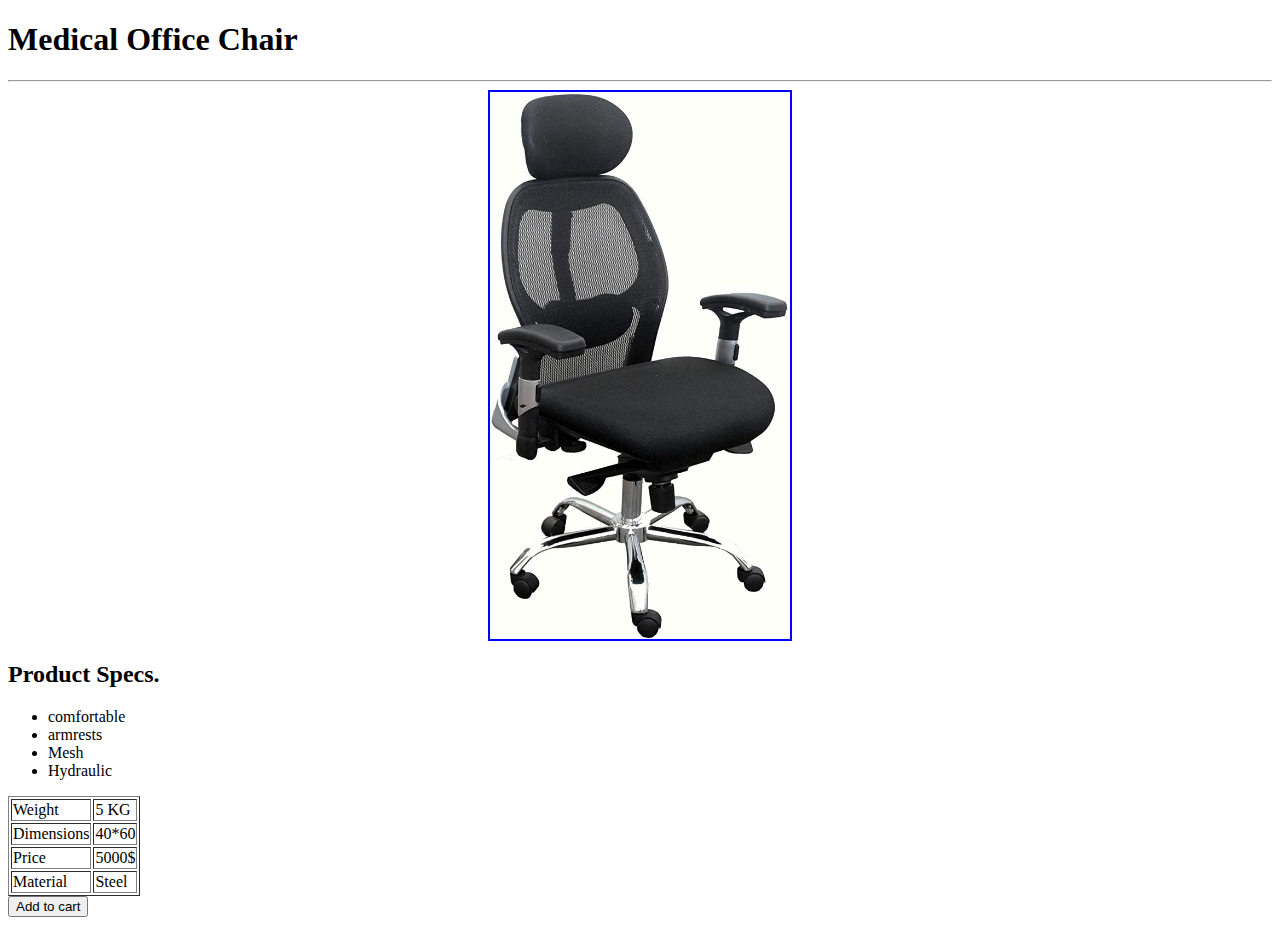
<file: Sprint 2/2.3 Product discribtion/index.html>
<!DOCTYPE html>
<html>
    <head>
        <meta http-equiv="Content-Type" content="text/html;charset=UTF-8">
        
        <title>
            Medical Office Chair
        </title>
        <style>
            img{
                width: 300px;
                height: auto;
                display: block;
                margin: auto;
                border: 2px solid blue;
            }
            
        </style>

    </head>
    <body>
        <h1>Medical Office Chair</h1>
        <hr>
        <img src="Medical-chair.jpg" alt="Medical Office Chair">
        <h2>Product Specs.</h2>
        
        <ul>
            <li>comfortable</li>
            <li>armrests</li>
            <li>Mesh</li>
            <li>Hydraulic</li>
        </ul>
        <table border="1">
            <tbody>
            <tr>
                <td>Weight</td>
                <td>5 KG</td>
            </tr>
            <tr>
                <td>Dimensions</td>
                <td>40*60</td>
            </tr>
            <tr>
                <td>Price</td>
                <td>5000$</td>
            </tr>
            <tr>
                <td>Material</td>
                <td>Steel</td>
            </tr>
        </tbody>
        </table>
        <button>Add to cart</button>
    </body>
</html>
</file>
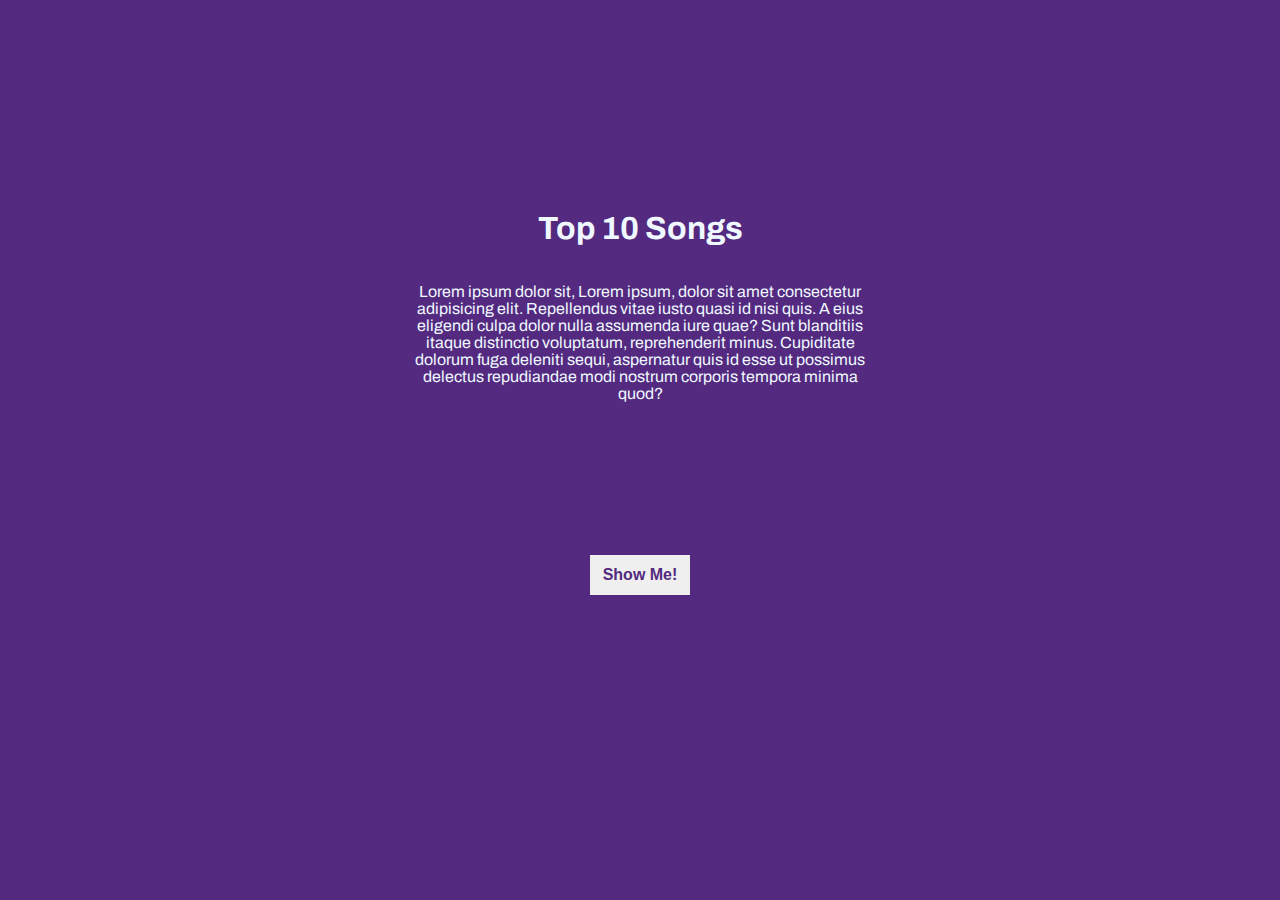
<file: Sprint 3/3.1Top 10 Songs/index.html>
<!DOCTYPE html>
<!--[if lt IE 7]>      <html class="no-js lt-ie9 lt-ie8 lt-ie7"> <![endif]-->
<!--[if IE 7]>         <html class="no-js lt-ie9 lt-ie8"> <![endif]-->
<!--[if IE 8]>         <html class="no-js lt-ie9"> <![endif]-->
<!--[if gt IE 8]>      <html class="no-js"> <!--<![endif]-->
<html>
    <head>
        <meta charset="utf-8">
        <meta http-equiv="X-UA-Compatible" content="IE=edge">
        <title>Top 10 Songs</title>
        <meta name="description" content="Top 10 Songs">
        <meta name="viewport" content="width=device-width, initial-scale=1">
        <link rel="stylesheet" href="style.css">
        <!-- <script src="https://kit.fontawesome.com/5ff2bbe81d.js" crossorigin="anonymous">
            
        </script> -->
        <link rel="stylesheet" href="https://cdnjs.cloudflare.com/ajax/libs/font-awesome/6.4.0/css/all.min.css"
        integrity="sha512-iecdLmaskl7CVkqkXNQ/ZH/XLlvWZOJyj7Yy7tcenmpD1ypASozpmT/E0iPtmFIB46ZmdtAc9eNBvH0H/ZpiBw=="
        crossorigin="anonymous" referrerpolicy="no-referrer" />
    </head>
    <body>
        <!--[if lt IE 7]>
            <p class="browsehappy">You are using an <strong>outdated</strong> browser. Please <a href="#">upgrade your browser</a> to improve your experience.</p>
        <![endif]-->
        
        <div class="main_div">
            <div class="page_title"> <h1>  <i class="fa-solid fa-music" id="music_icon"></i>  Top 10 Songs</h1></div>
            <div class="page_disc"><p> Lorem ipsum dolor sit, Lorem ipsum, dolor sit amet consectetur adipisicing elit. Repellendus vitae iusto quasi id nisi quis. A eius eligendi culpa dolor nulla assumenda iure quae? Sunt blanditiis itaque distinctio voluptatum, reprehenderit minus. Cupiditate dolorum fuga deleniti sequi, aspernatur quis id esse ut possimus delectus repudiandae modi nostrum corporis tempora minima quod?</p></div>
            <button id="show_list">Show Me!</button>
            <div class="playlist" id="song_list">
                <ul>
                    <li><p>#1</p>Time to Pretend</li>
                    <li><p>#2</p>O-o-oh Child</li>                   
                    <li><p>#3</p>Wish You Were Here</li>                    
                    <li><p>#4</p>Heroes</li>                   
                    <li><p>#5</p>I Put a Spell on You</li>                    
                    <li><p>#6</p>Call Me</li>
                    <li><p>#7</p>Paper Planes</li>
                    <li><p>#8</p>Jolene</li>
                    <li><p>#9</p>You Don't Own Me</li>
                    <li><p>#10</p>Fast Car</li>
                    <li><p>#11</p>Run the World (Girls)</li>
                    <li><p>#12</p>Superstition</li>  
                </ul>              
            </div>
            
            
        
        </div>

    </body>
    <script>
        const show_list = document.getElementById("show_list");
        const song_list= document.getElementById("song_list");
        show_list.addEventListener("click", () => {
          song_list.style.visibility = "visible";
          show_list.style.display = "none";
        });
      </script>
</html>
</file>
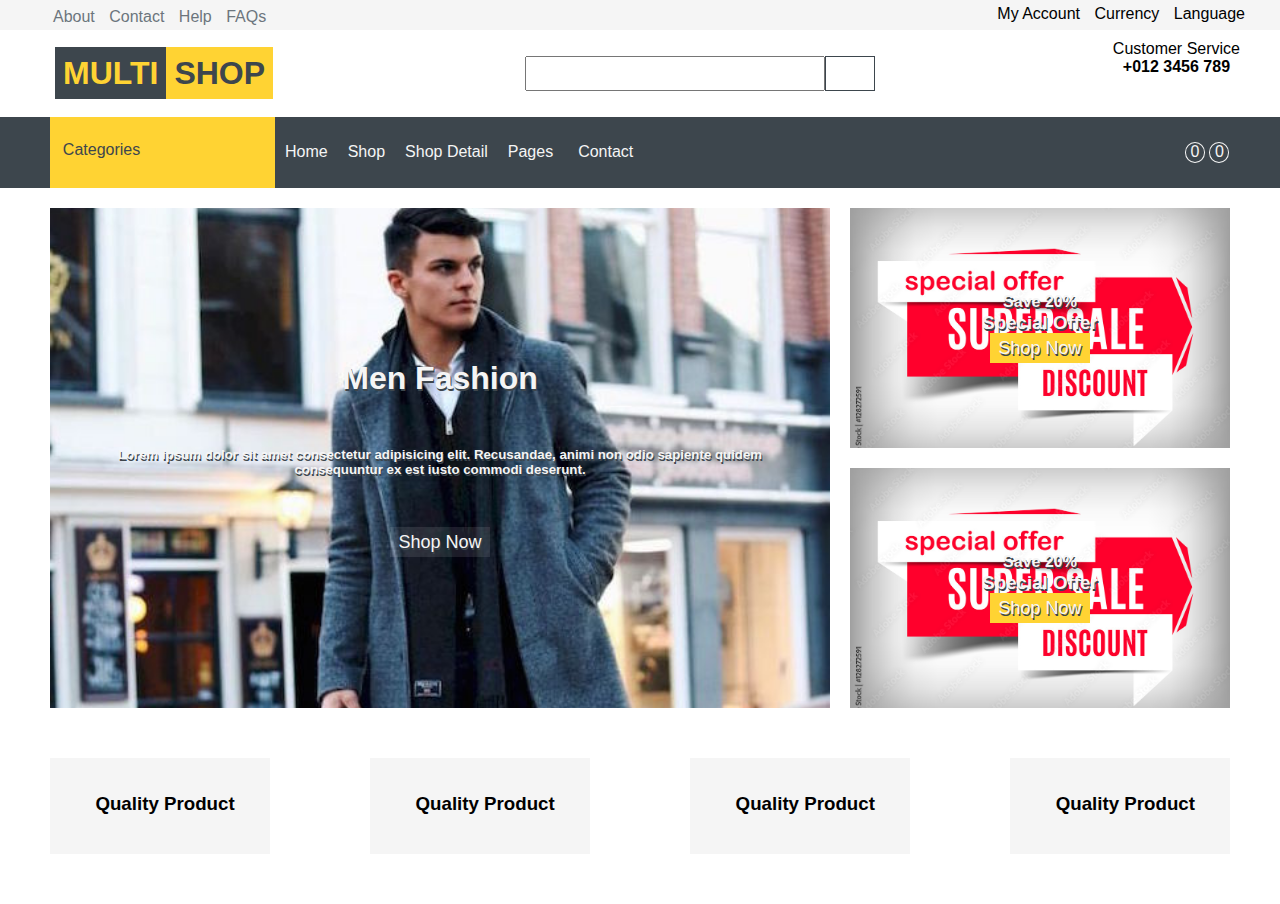
<file: Sprint 3/3.2 Online Shop header & hero/index.html>
<!DOCTYPE html>
<!--[if lt IE 7]>      <html class="no-js lt-ie9 lt-ie8 lt-ie7"> <![endif]-->
<!--[if IE 7]>         <html class="no-js lt-ie9 lt-ie8"> <![endif]-->
<!--[if IE 8]>         <html class="no-js lt-ie9"> <![endif]-->
<!--[if gt IE 8]>      <html class="no-js"> <!--<![endif]-->
<html>
    <head>
        <meta charset="utf-8">
        <meta http-equiv="X-UA-Compatible" content="IE=edge">
        <title>Online Shop header & hero</title>
        <meta name="description" content="">
        <meta name="viewport" content="width=device-width, initial-scale=1">
        
        <link rel="stylesheet" href="style.css">
        <!-- <script src="https://kit.fontawesome.com/5ff2bbe81d.js" crossorigin="anonymous">
            
        </script> -->
        <link rel="stylesheet" href="https://cdnjs.cloudflare.com/ajax/libs/font-awesome/6.4.0/css/all.min.css"
        integrity="sha512-iecdLmaskl7CVkqkXNQ/ZH/XLlvWZOJyj7Yy7tcenmpD1ypASozpmT/E0iPtmFIB46ZmdtAc9eNBvH0H/ZpiBw=="
        crossorigin="anonymous" referrerpolicy="no-referrer" />
    </head>
    <body>
        <!--[if lt IE 7]>
            <p class="browsehappy">You are using an <strong>outdated</strong> browser. Please <a href="#">upgrade your browser</a> to improve your experience.</p>
        <![endif]-->
        <!-- upper nav -->
        <div class="upper_nav">
            <div class="left_links">
                <ul>
                    <li><a href="#">About</a></li>
                    <li><a href="#">Contact</a></li>
                    <li><a href="#">Help</a></li>
                    <li><a href="#">FAQs</a></li>
                </ul>
            </div>
            <!-- dropdown menus -->
            <div class="dropdown_menu">
                <label>My Account <i class="fa-solid fa-angle-down"></i>
                    <ul>
                      <li><a href="">Sign up</a></li>
                      <div>&nbsp;</div>
                      <li><a href="">Sign in</a></li>
                      <div>&nbsp;</div>
                    </ul>
                </label>
                
                
                <label>Currency <i class="fa-solid fa-angle-down"></i>
                    <ul>
                      <li><a href="">USD</a></li>
                      <div>&nbsp;</div>
                      <li><a href="">EGP</a></li>
                      <div>&nbsp;</div>
                      <li><a href="">EU</a></li>
                    </ul>
                </label>
                <label>Language <i class="fa-solid fa-angle-down"></i>
                    <ul>
                      <li><a href="">AR</a></li>
                      <div>&nbsp;</div>
                      <li><a href="">EN</a></li>
                      <div>&nbsp;</div>
                    </ul>
                </label>
                
            </div>
        </div>
        
        <!-- Logo section -->
        <div class="Logo_section">
            <span class="logo">
                <h1 id="multi">MULTI</h1><h1 id="shop">SHOP</h1>
            </span>
            <form method="post" class="search_bar">
                <input type="text" id="search_input"><span class="search_icon"><a href="#"><i class="fa-solid fa-magnifying-glass"  ></i></a></span> 
            </form>
                
            
                
            <div class="customer_service">
                <p id="customer_service">Customer Service</p>
                <p id="phone_number">+012 3456 789</p>
            </div>
        </div>
        <!-- Main nav -->
        <nav class="nav-bar">
            
                
            
            <ul class="nav_items">
    
                <li id="Categories"><i class="fa-solid fa-bars "></i>
                    <a href="">Categories <i id="cat-drop" class="fa-solid fa-angle-down" >
                    </i></a>
                    <ul class="categories_drop">
                        <li><a href="">Shoes</a></li>
                        <li><a href="">Shirts</a></li>
                        <li><a href="">Pants</a></li>
                        <li><a href="">Dresses</a></li>
                        <li><a href="">Watches</a></li>
                        <li><a href="">Glasses</a></li>
                        
                    </ul>
                </li>
                <li>
                    <a href="">Home</a>
                </li>
                <li>
                    <a href="">Shop</a>
                </li>
                <li>
                    <a href="">Shop Detail</a>
                </li>
                <li style="padding-right: 15px;" id="pages">
                    <a href="">Pages <i class="fa-solid fa-angle-down" style="color:aliceblue; position: absolute; padding-left: 5px;"></i></a>
                    <ul class="pages_drop">
                        <li><a href="">Men</a></li>
                        <li><a href="">Women</a></li>
                        <li><a href="">Kids</a></li>
                    </ul>
                </li>
                <li>
                    <a href="">Contact</a>
                </li>
                
                
            </ul>
            <span class="right-nav">
                <i class="fa-solid fa-heart" ></i>
                <label id="nav-count" for="favourite">0</label>
                <i class="fa-solid fa-cart-shopping" ></i>
                <label id="nav-count" for="cart">0</label>
                
            </span>

        </nav>
        <!-- Carousal -->

        <div class="hero_section">
            <div class="sections">
                <h1>Men Fashion</h1>
                <h5 >Lorem ipsum dolor sit amet consectetur adipisicing elit. Recusandae, animi non odio sapiente quidem consequuntur ex est iusto commodi deserunt.</h5>
                <button class="shop_now_main">Shop Now</button>
            </div>
            <div class="offers1">
                <h4 class="save_20">Save 20%</h4>
                <h3 class="save_20">Special Offer</h3>
                <button class="shop_now">Shop Now</button> </div>
            
            <div class="offers2">
                <h4 class="save_20">Save 20%</h4>
                <h3 class="save_20">Special Offer</h3>
                <button class="shop_now">Shop Now</button>
             </div>
        </div>
        <div class="disc_section">
            <div class="disc_box"> <h3><i class="fa-solid fa-check fa-3x"> </i>&nbsp; Quality Product</h3></div>
            <div class="disc_box"> <h3><i class="fa-solid fa-truck-fast fa-3x"></i> &nbsp; Quality Product</h3></div>
            <div class="disc_box"> <h3><i class="fa-solid fa-arrow-right-arrow-left fa-3x"></i> &nbsp; Quality Product</h3></div>
            <div class="disc_box"> <h3><i class="fa-solid fa-phone-volume fa-3x"></i> &nbsp; Quality Product</h3></div>
        </div>

    
        <script src="" async defer>
            
        </script>
    </body>
</html>
</file>
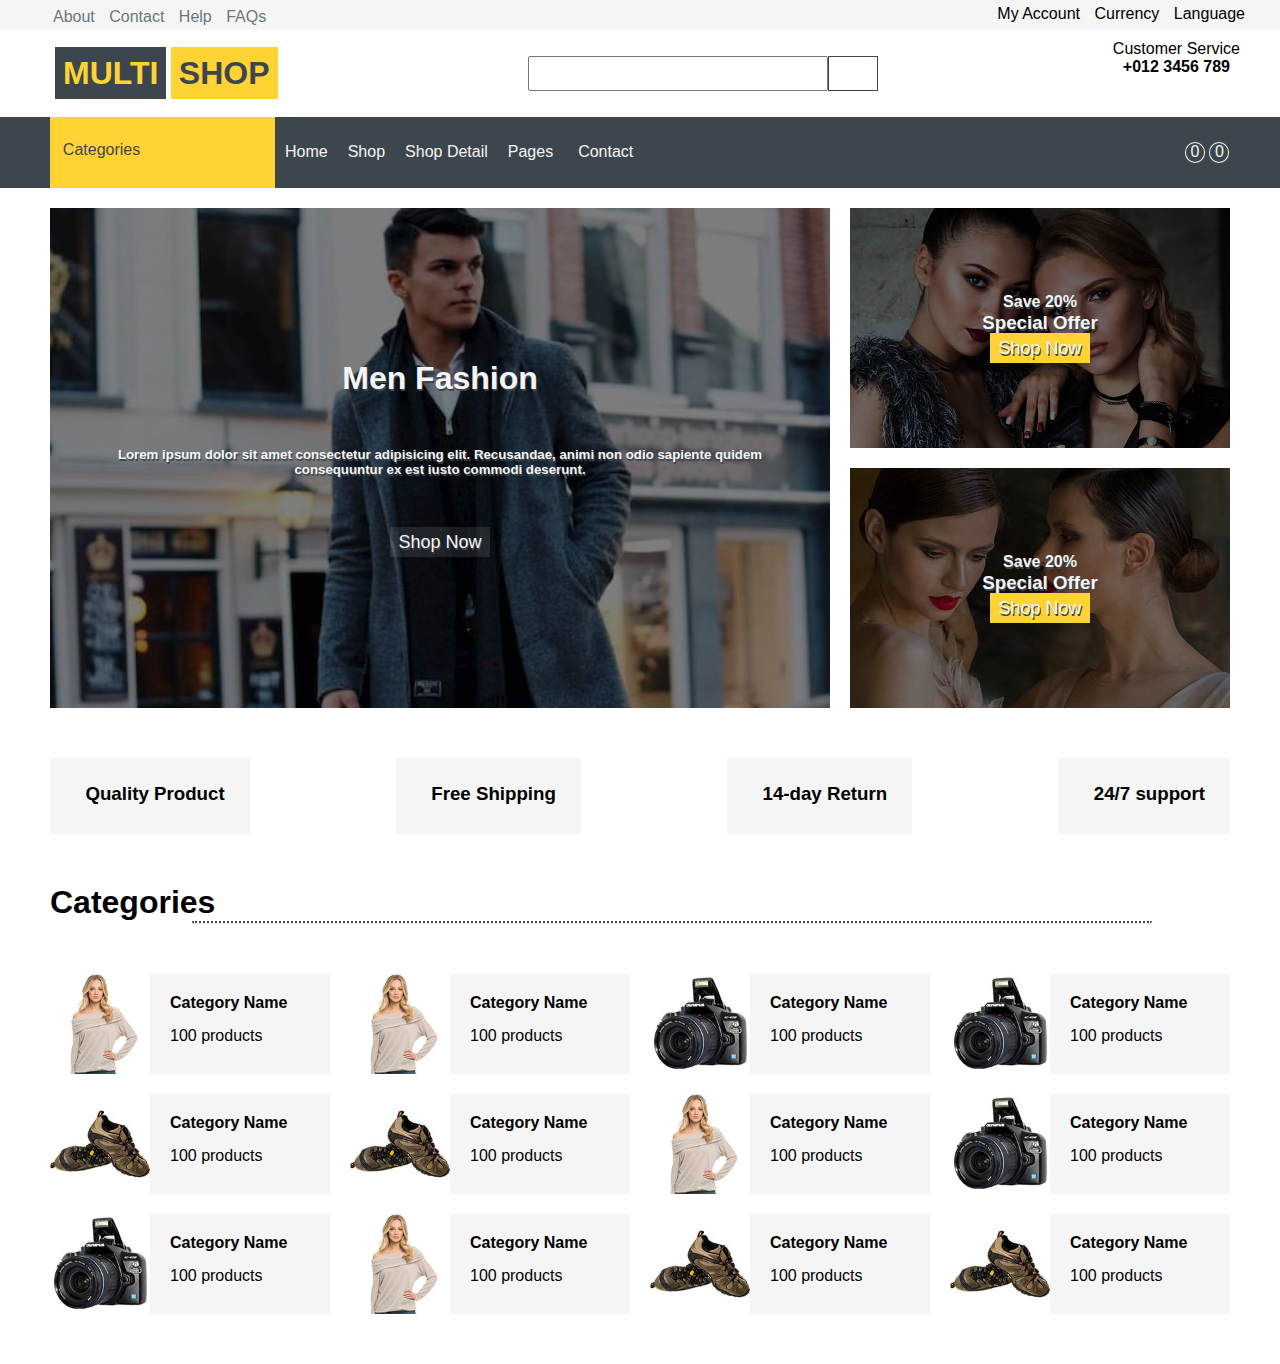
<file: Sprint 3/3.3 Online-shop homepage/index.html>
<!DOCTYPE html>
<!--[if lt IE 7]>      <html class="no-js lt-ie9 lt-ie8 lt-ie7"> <![endif]-->
<!--[if IE 7]>         <html class="no-js lt-ie9 lt-ie8"> <![endif]-->
<!--[if IE 8]>         <html class="no-js lt-ie9"> <![endif]-->
<!--[if gt IE 8]>      <html class="no-js"> <!--<![endif]-->
<html>

<head>
    <!-- <link href="https://cdn.jsdelivr.net/npm/bootstrap@5.0.2/dist/css/bootstrap.min.css" rel="stylesheet" integrity="sha384-EVSTQN3/azprG1Anm3QDgpJLIm9Nao0Yz1ztcQTwFspd3yD65VohhpuuCOmLASjC" crossorigin="anonymous"> -->
    <!-- <script src="https://cdn.jsdelivr.net/npm/bootstrap@5.0.2/dist/js/bootstrap.bundle.min.js" integrity="sha384-MrcW6ZMFYlzcLA8Nl+NtUVF0sA7MsXsP1UyJoMp4YLEuNSfAP+JcXn/tWtIaxVXM" crossorigin="anonymous"></script> -->
    <meta charset="utf-8">
    <meta http-equiv="X-UA-Compatible" content="IE=edge">
    <title>Online Shop Homepage</title>
    <meta name="description" content="">
    <meta name="viewport" content="width=device-width, initial-scale=1">

    <link rel="stylesheet" href="style.css">

    <link rel="stylesheet" href="https://cdnjs.cloudflare.com/ajax/libs/font-awesome/6.4.0/css/all.min.css"
        integrity="sha512-iecdLmaskl7CVkqkXNQ/ZH/XLlvWZOJyj7Yy7tcenmpD1ypASozpmT/E0iPtmFIB46ZmdtAc9eNBvH0H/ZpiBw=="
        crossorigin="anonymous" referrerpolicy="no-referrer" />
</head>

<body>
    <!--[if lt IE 7]>
            <p class="browsehappy">You are using an <strong>outdated</strong> browser. Please <a href="#">upgrade your browser</a> to improve your experience.</p>
        <![endif]-->
    <!-- upper nav -->
    <div class="upper_nav">
        <div class="left_links">
            <ul>
                <li><a href="#">About</a></li>
                <li><a href="#">Contact</a></li>
                <li><a href="#">Help</a></li>
                <li><a href="#">FAQs</a></li>
            </ul>
        </div>
        <!-- dropdown menus -->
        <div class="dropdown_menu">
            <label>My Account <i class="fa-solid fa-angle-down"></i>
                <ul>
                    <li><a href="">Sign up</a></li>
                    <div>&nbsp;</div>
                    <li><a href="">Sign in</a></li>
                    <div>&nbsp;</div>
                </ul>
            </label>


            <label>Currency <i class="fa-solid fa-angle-down"></i>
                <ul>
                    <li><a href="">USD</a></li>
                    <div>&nbsp;</div>
                    <li><a href="">EGP</a></li>
                    <div>&nbsp;</div>
                    <li><a href="">EU</a></li>
                </ul>
            </label>
            <label>Language <i class="fa-solid fa-angle-down"></i>
                <ul>
                    <li><a href="">AR</a></li>
                    <div>&nbsp;</div>
                    <li><a href="">EN</a></li>
                    <div>&nbsp;</div>
                </ul>
            </label>
            <span class="upper_count">
                <i class="fa-solid fa-heart"></i>
                <label id="upper_nav-count" for="favourite">0</label>
                <i class="fa-solid fa-cart-shopping"></i>
                <label id="upper_nav-count" for="cart">0</label>
    
            </span>

        </div>
    </div>

    <!-- Logo section -->
    <div class="Logo_section">
        <span class="logo">
            <h1 id="multi">MULTI</h1>
            <h1 id="shop">SHOP</h1>
        </span>
        <form method="post" class="search_bar">
            <input type="text" id="search_input"><span class="search_icon"><a href="#"><i
                        class="fa-solid fa-magnifying-glass"></i></a></span>
        </form>



        <div class="customer_service">
            <p id="customer_service">Customer Service</p>
            <p id="phone_number">+012 3456 789</p>
        </div>
    </div>

    <!-- Main nav -->
    <nav class="nav-bar">

        <span class="logo" id="logo2">
            <h1 id="multi2">MULTI</h1>
            <h1 id="shop2">SHOP</h1>
        </span>

        <ul class="nav_items">

            <li id="Categories"><i class="fa-solid fa-bars "></i>
                <a href="">Categories <i id="cat-drop" class="fa-solid fa-angle-down">
                    </i></a>
                <ul class="categories_drop">
                    <li><a href="">Shoes</a></li>
                    <li><a href="">Shirts</a></li>
                    <li><a href="">Pants</a></li>
                    <li><a href="">Dresses</a></li>
                    <li><a href="">Watches</a></li>
                    <li><a href="">Glasses</a></li>

                </ul>
            </li>
            <li>
                <a href="">Home</a>
            </li>
            <li>
                <a href="">Shop</a>
            </li>
            <li>
                <a href="">Shop Detail</a>
            </li>
            <li style="padding-right: 15px;" id="pages">
                <a href="">Pages <i class="fa-solid fa-angle-down"
                        style="color:aliceblue; position: absolute; padding-left: 5px;"></i></a>
                <ul class="pages_drop">
                    <li><a href="">Men</a></li>
                    <li><a href="">Women</a></li>
                    <li><a href="">Kids</a></li>
                </ul>
            </li>
            <li>
                <a href="">Contact</a>
            </li>


        </ul>
        <span class="right-nav">
            <i class="fa-solid fa-heart"></i>
            <label id="nav-count" for="favourite">0</label>
            <i class="fa-solid fa-cart-shopping"></i>
            <label id="nav-count" for="cart">0</label>

        </span>
        <i id="menu_icon" class="fa-solid fa-bars fa-3x"></i>

    </nav>
    <!-- Carousal -->

    <div class="hero_section">
        <div class="sections">
            <h1>Men Fashion</h1>
            <h5>Lorem ipsum dolor sit amet consectetur adipisicing elit. Recusandae, animi non odio sapiente quidem
                consequuntur ex est iusto commodi deserunt.</h5>
            <button class="shop_now_main">Shop Now</button>
        </div>
        


<div class="offer_container">
    
        <div class="offers1">
            
            <h4 class="save_20">Save 20%</h4>
            <h3 class="save_20">Special Offer</h3>
            <button class="shop_now">Shop Now</button>
        
    </div>
    </div>
        <div class="offer_container">
            
        <div class="offers2">
            
            <h4 class="save_20">Save 20%</h4>
            <h3 class="save_20">Special Offer</h3>
            <button class="shop_now">Shop Now</button>
        
    </div>
    </div>
    </div>
    <div class="disc_section">
        <div class="disc_box">
            <h3><i class="fa-solid fa-check fa-3x"> </i>&nbsp; Quality Product</h3>
        </div>
        <div class="disc_box">
            <h3><i class="fa-solid fa-truck-fast fa-3x"></i> &nbsp; Free Shipping</h3>
        </div>
        <div class="disc_box">
            <h3><i class="fa-solid fa-arrow-right-arrow-left fa-3x"></i> &nbsp; 14-day Return</h3>
        </div>
        <div class="disc_box">
            <h3><i class="fa-solid fa-phone-volume fa-3x"></i> &nbsp; 24/7 support</h3>
        </div>
    </div>
    <div class="categories_title">
        <h1 style="margin-left: 50px;">Categories</h1>
        <hr>
    </div>
    
    <div class="parent">
        <div class="cat1"><img src="cat-1.jpg" id="cat_image" alt="">
            <div class="cat_disc"> Category Name <p id="products_count">100 products</p>
            </div>
        </div>
        <div class="cat2"><img src="cat-1.jpg" id="cat_image" alt="">
            <div class="cat_disc"> Category Name <p id="products_count">100 products</p>
            </div>
        </div>
        <div class="cat3"><img src="cat-2.jpg" id="cat_image" alt="">
            <div class="cat_disc"> Category Name <p id="products_count">100 products</p>
            </div>
        </div>
        <div class="cat4"><img src="cat-2.jpg" id="cat_image" alt="">
            <div class="cat_disc"> Category Name <p id="products_count">100 products</p>
            </div>
        </div>
        <div class="cat5"><img src="cat-3.jpg" id="cat_image" alt="">
            <div class="cat_disc"> Category Name <p id="products_count">100 products</p>
            </div>
        </div>
        <div class="cat6"><img src="cat-3.jpg" id="cat_image" alt="">
            <div class="cat_disc"> Category Name <p id="products_count">100 products</p>
            </div>
        </div>
        <div class="cat7"><img src="cat-1.jpg" id="cat_image" alt="">
            <div class="cat_disc"> Category Name <p id="products_count">100 products</p>
            </div>
        </div>
        <div class="cat8"><img src="cat-2.jpg" id="cat_image" alt="">
            <div class="cat_disc"> Category Name <p id="products_count">100 products</p>
            </div>
        </div>
        <div class="cat9"><img src="cat-2.jpg" id="cat_image" alt="">
            <div class="cat_disc"> Category Name <p id="products_count">100 products</p>
            </div>
        </div>
        <div class="cat10"><img src="cat-1.jpg" id="cat_image" alt="">
            <div class="cat_disc"> Category Name <p id="products_count">100 products</p>
            </div>
        </div>
        <div class="cat11"><img src="cat-3.jpg" id="cat_image" alt="">
            <div class="cat_disc"> Category Name <p id="products_count">100 products</p>
            </div>
        </div>
        <div class="cat12"><img src="cat-3.jpg" id="cat_image" alt="">
            <div class="cat_disc"> Category Name <p id="products_count">100 products</p>
            </div>
        </div>
    </div>


</body>

</html>
</file>
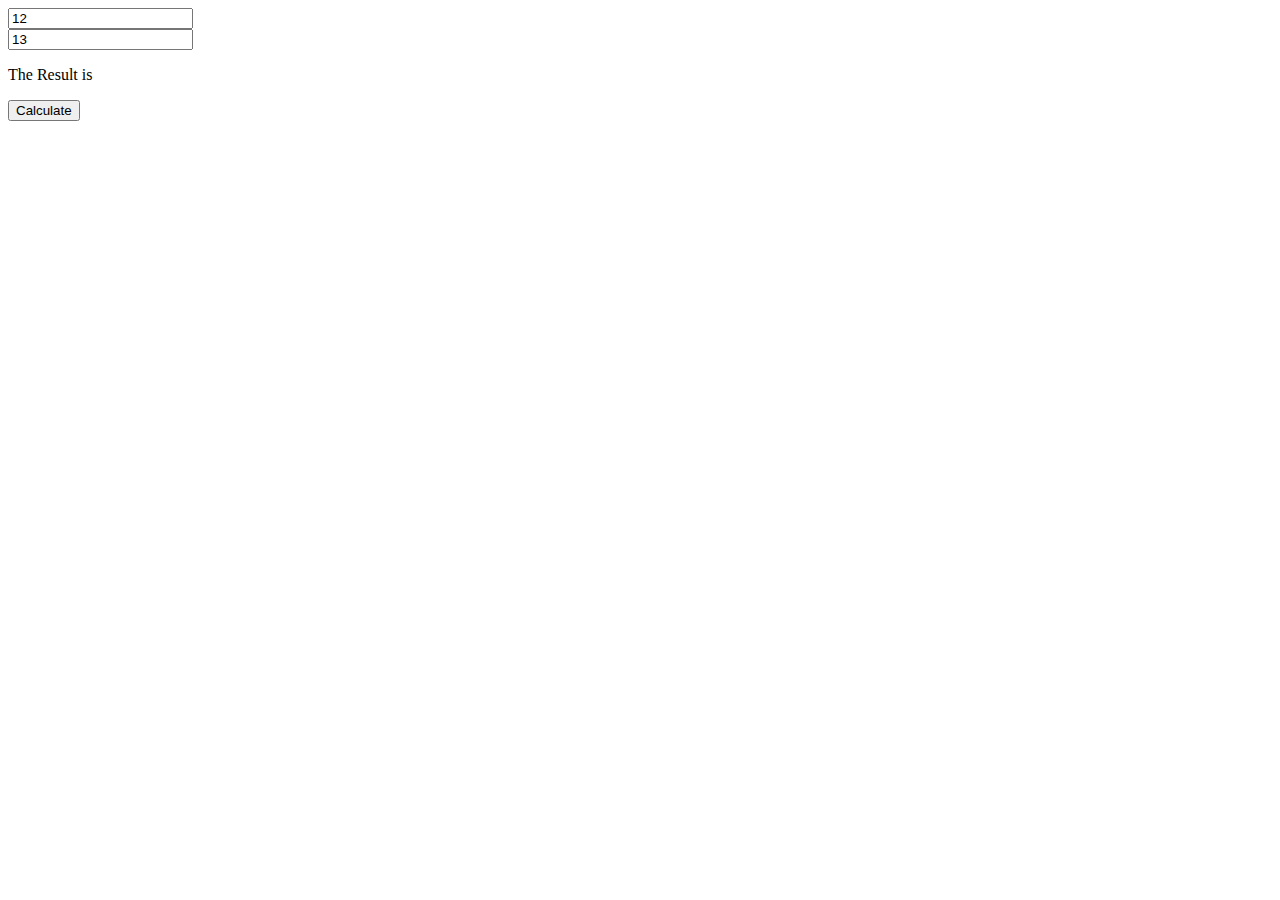
<file: Sprint 4/4.1 Two sum/index.html>
<!DOCTYPE html>
<html lang="en">
<head>
    <meta charset="UTF-8">
    <meta http-equiv="X-UA-Compatible" content="IE=edge">
    <meta name="viewport" content="width=device-width, initial-scale=1.0">
    <title>Document</title>
</head>
<body>
    <input  value="12" id="num1"><br>
    <input  value="13" id="num2"><br>
    <p>The Result is</p>
    <button onclick="alert((document.getElementById('num1').value * '1')+(document.getElementById('num2').value * '1'))">Calculate </button>
</body>
</html>
</file>
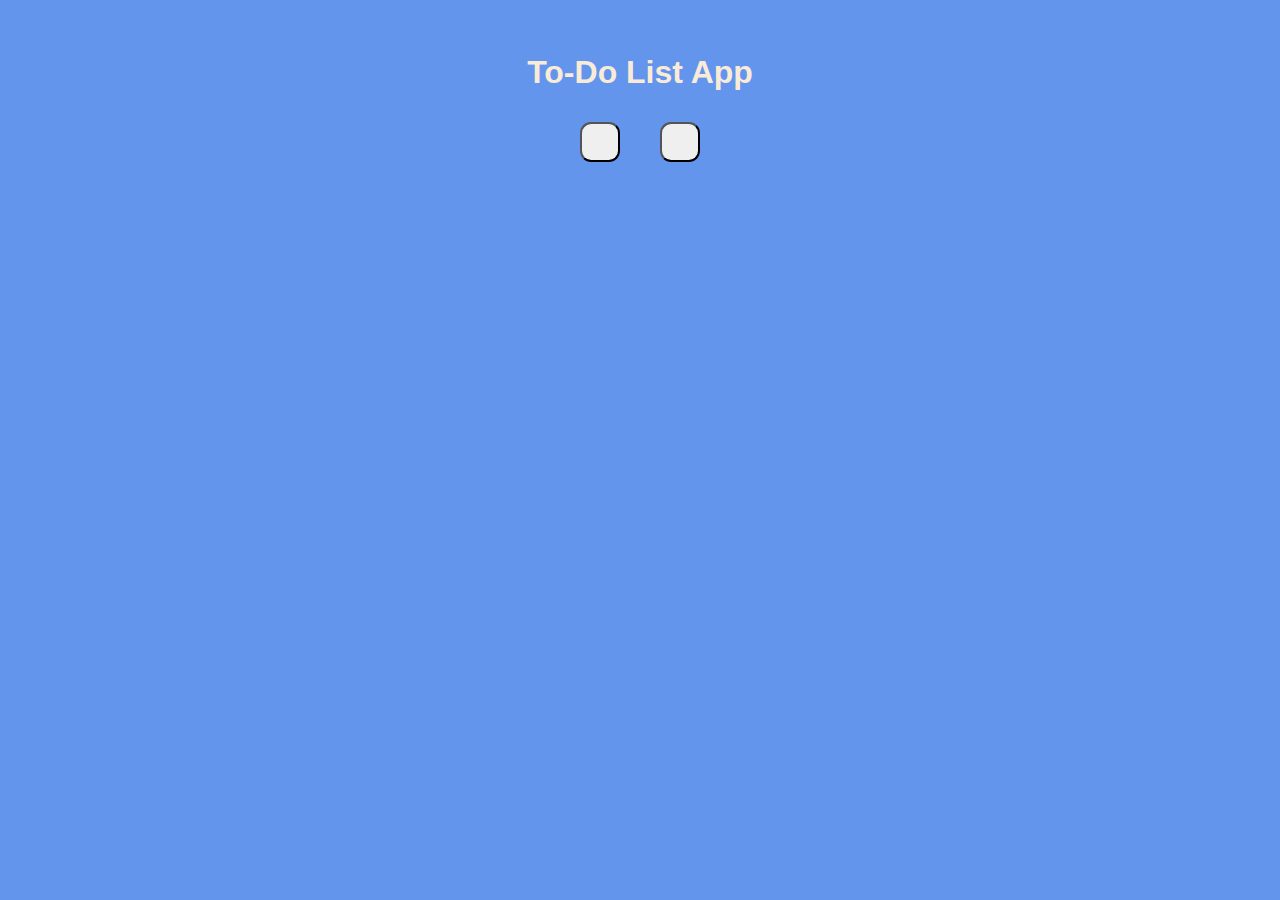
<file: Sprint 4/4.2 To-Do App/index.html>
<!DOCTYPE html>
<html lang="en">

<head>
    <meta charset="UTF-8">
    <meta http-equiv="X-UA-Compatible" content="IE=edge">
    <meta name="viewport" content="width=device-width, initial-scale=1.0">
    <link rel="stylesheet" href="https://cdn.jsdelivr.net/npm/bootstrap@4.3.1/dist/css/bootstrap.min.css"
        integrity="sha384-ggOyR0iXCbMQv3Xipma34MD+dH/1fQ784/j6cY/iJTQUOhcWr7x9JvoRxT2MZw1T" crossorigin="anonymous">
    <link rel="stylesheet" href="https://cdnjs.cloudflare.com/ajax/libs/font-awesome/6.4.0/css/all.min.css"
        integrity="sha512-iecdLmaskl7CVkqkXNQ/ZH/XLlvWZOJyj7Yy7tcenmpD1ypASozpmT/E0iPtmFIB46ZmdtAc9eNBvH0H/ZpiBw=="
        crossorigin="anonymous" referrerpolicy="no-referrer" />
        <link rel="stylesheet" href="./css/normalize.css">
    <link rel="stylesheet" href="./css/style.css">
    <title>To-Do List App</title>
</head>

<body>
    <main>
        <div class="todo">
    <!-- Start header -->
    <header class="header">
        <h1>To-Do List App</h1>
    </header>
    <!-- end header -->
    <!-- start adding task section -->
    <div class="add_task">
            
            <button type="button" class="fa-solid fa-plus " id="add_task_btn" aria aria-label="create"></button>
            <button type="button" class="fa-solid fa-sort " id="sort_btn" aria aria-label="sort"></button>
        
    </div>
    <!-- end adding task section -->
    <!-- start tasks section -->

<div id="todo_list">
    <!-- <div class="task_items" id="todo_list">
        <input type="checkbox">
        <input type="text" value="Content goes here" disabled>
        <select id="priority" aria-placeholder="Priority" disabled>
            <option value="low" id="low">low</option>
            <option value="medium" id="medium">medium</option>
            <option value="high" id="high">high</option>
        </select>
        <div class="actions">
            <button class="fa-solid fa-pen " id="edit"></button>
            <button class="fa-regular fa-trash-can " id="remove"></button>

        </div>


    </div> -->

</div>

    <!-- end tasks section -->
</div>


</main>
        <script src="./js/script.js"></script>
    <!-- <script src="https://code.jquery.com/jquery-3.3.1.slim.min.js"
        integrity="sha384-q8i/X+965DzO0rT7abK41JStQIAqVgRVzpbzo5smXKp4YfRvH+8abtTE1Pi6jizo"
        crossorigin="anonymous"></script>
    <script src="https://cdn.jsdelivr.net/npm/popper.js@1.14.7/dist/umd/popper.min.js"
        integrity="sha384-UO2eT0CpHqdSJQ6hJty5KVphtPhzWj9WO1clHTMGa3JDZwrnQq4sF86dIHNDz0W1"
        crossorigin="anonymous"></script>
    <script src="https://cdn.jsdelivr.net/npm/bootstrap@4.3.1/dist/js/bootstrap.min.js"
        integrity="sha384-JjSmVgyd0p3pXB1rRibZUAYoIIy6OrQ6VrjIEaFf/nJGzIxFDsf4x0xIM+B07jRM"
        crossorigin="anonymous"></script> -->
</body>

</html>
</file>
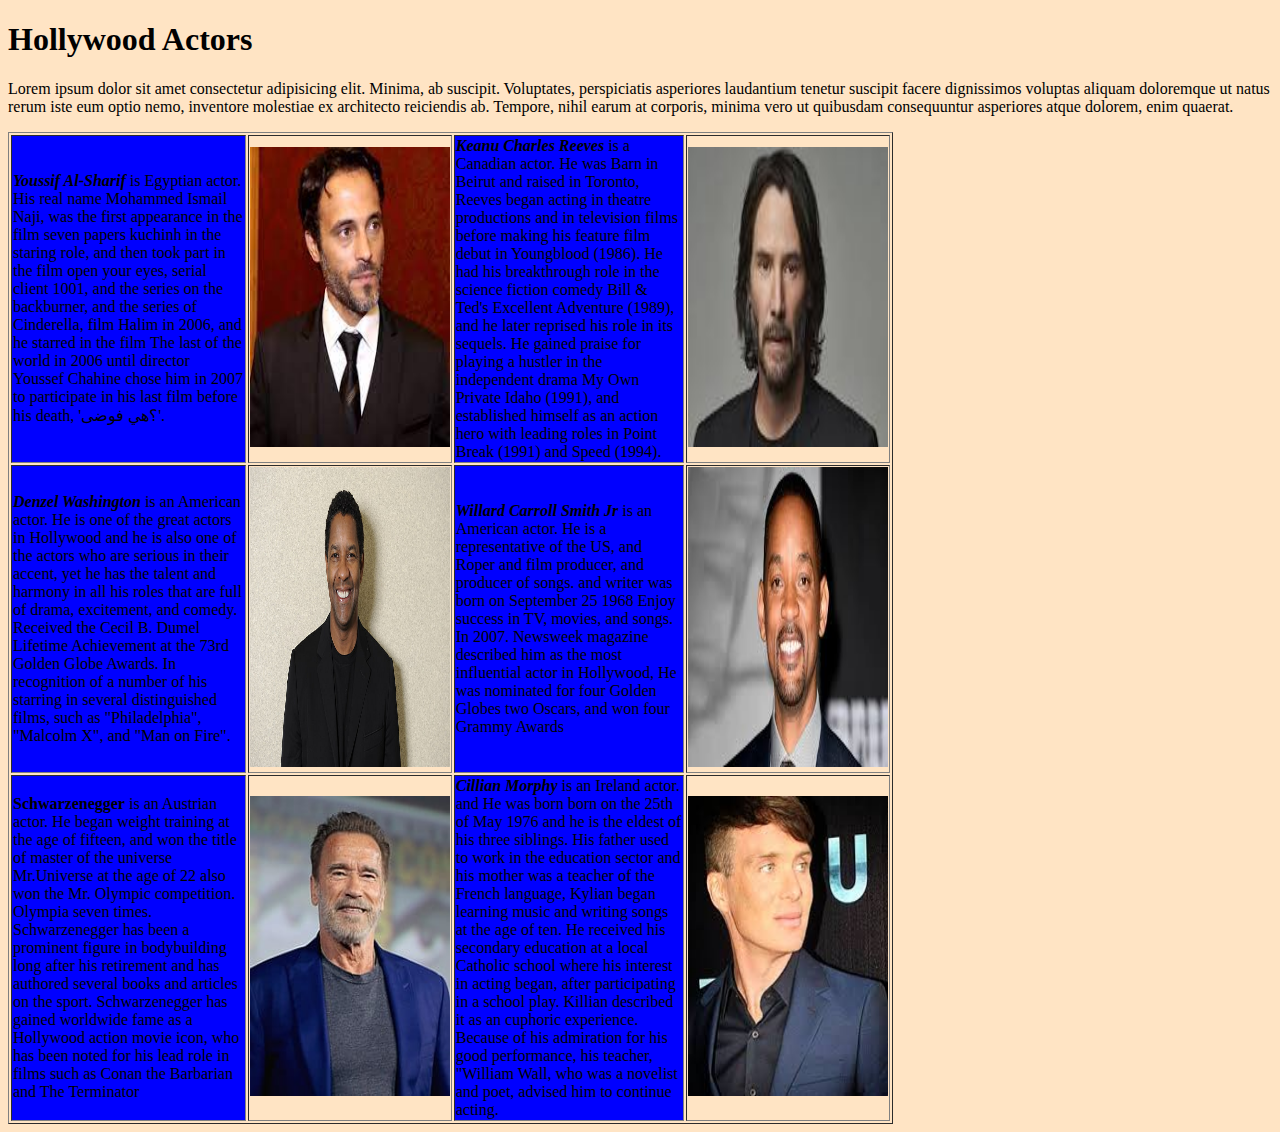
<file: Sprint 2/2.1 Html Assignment 1/Table assignment.html>
<!DOCTYPE html>
<html>
    <head>
    
        <link rel = "icon" href = 
        "sprints-logo.png" 
        type = "image/x-icon">
        <meta name="description" content="Omar Ali favourite hollywood actors">
        <meta name="viewport" content="width=device-width, initial-scale=1.0">
        <title>
            
            Hollywood Actors
        </title>
    </head>
    <body bgcolor="#ffe4c4">
        <h1>Hollywood Actors</h1>
        <p>Lorem ipsum dolor sit amet consectetur adipisicing elit. Minima, ab suscipit. Voluptates, perspiciatis asperiores laudantium tenetur suscipit facere dignissimos voluptas aliquam doloremque ut natus rerum iste eum optio nemo, inventore molestiae ex architecto reiciendis ab. Tempore, nihil earum at corporis, minima vero ut quibusdam consequuntur asperiores atque dolorem, enim quaerat.</p>
        <table border="1" style="width:70%">
            <tbody>
                <tr>
                    <td bgcolor="#0000ff" ><em> <b>Youssif Al-Sharif</b></em> is Egyptian actor. His real name Mohammed Ismail Naji, was the first
                        appearance in the film seven papers kuchinh in the staring role, and then took part in the film open
                        your eyes, serial client 1001, and the series on the backburner, and the series of Cinderella, film
                        Halim in 2006, and he starred in the film The last of the world in 2006 until director Youssef
                        Chahine chose him in 2007 to participate in his last film before his death, '؟هي فوضى'.</td>
                    <td> <img width="200px" height="300px" src="Youssif.jpg" alt="Youssef El sherif" ></td>    
                    <td bgcolor="#0000ff"><em> <b> Keanu Charles Reeves</b></em> is a Canadian actor. He was Barn in Beirut and raised in Toronto,
                        Reeves began acting in theatre productions and in television films before making his feature film debut in
                        Youngblood (1986). He had his breakthrough role in the science fiction comedy Bill & Ted's Excellent
                        Adventure (1989), and he later reprised his role in its sequels. He gained praise for playing a
                        hustler in the independent drama My Own Private Idaho (1991), and established himself as an action
                        hero with leading roles in Point Break (1991) and Speed (1994).</td>
                    <td> <img width="200px" height="300px" src="Keanu.jpg" alt="keanu reeves" ></td>
                </tr>
                <tr>
                    <td bgcolor="#0000ff"><em> <b>Denzel Washington</b></em> is an American actor. He is one of the great actors in Hollywood and he is
                        also one of the actors who are serious in their accent, yet he has the talent and harmony in all his
                        roles that are full of drama, excitement, and comedy. Received the Cecil B. Dumel Lifetime
                        Achievement at the 73rd Golden Globe Awards. In recognition of a number of his starring in several
                        distinguished films, such as "Philadelphia", "Malcolm X", and "Man on Fire".</td>
                    <td> <img width="200px" height="300px" src="Denzel.jpeg" alt="Denzel washington" ></td>    
                    <td bgcolor="#0000ff"><em><b>Willard Carroll Smith Jr</b></em> is an American actor. He is a representative of the US, and Roper
                        and film producer, and producer of songs. and writer was born on September 25 1968 Enjoy success in TV, movies, and songs. In 2007. Newsweek magazine described him as the most influential actor in Hollywood, He was nominated for four Golden Globes two Oscars, and won four Grammy Awards
                        </td>
                    <td> <img width="200px" height="300px" src="Smith.jpeg" alt="Will Smith" ></td>
                </tr>
                <tr>
                    <td bgcolor="#0000ff"><em></em> <b>Schwarzenegger</b></em> is an Austrian actor. He began weight training at the age of fifteen, and won
                        the title of master of the universe Mr.Universe at the age of 22 also won the Mr. Olympic competition. Olympia seven times. Schwarzenegger
                        has been a prominent figure in bodybuilding long after his retirement and has authored several books
                        and articles on the sport. Schwarzenegger has gained worldwide fame as a Hollywood action movie
                        icon, who has been noted for his lead role in films such as Conan the Barbarian and The Terminator
                        </td>
                    <td> <img width="200px" height="300px" src="Schwarzenegger.jpeg" alt="Schwarzenegger"></td>    
                    <td bgcolor="#0000ff"><em> <b>Cillian Morphy</b></em> is an Ireland actor. and He was born born on the 25th of May 1976 and he is the
                        eldest of his three siblings. His father used to work in the education sector and his mother was a
                        teacher of the French language, Kylian began learning music and writing songs at the age of ten. He
                        received his secondary education at a local Catholic school where his interest in acting began,
                        after participating in a school play. Killian described it as an cuphoric experience. Because of his
                        admiration for his good performance, his teacher, "William Wall, who was a novelist and poet,
                        advised him to continue acting.</td>
                    <td> <img width="200px" height="300px" src="Cillian.jpeg" alt="Cillian Murphy" ></td>
                </tr>
            </tbody>

        </table>
    </body>
    </html>
</file>
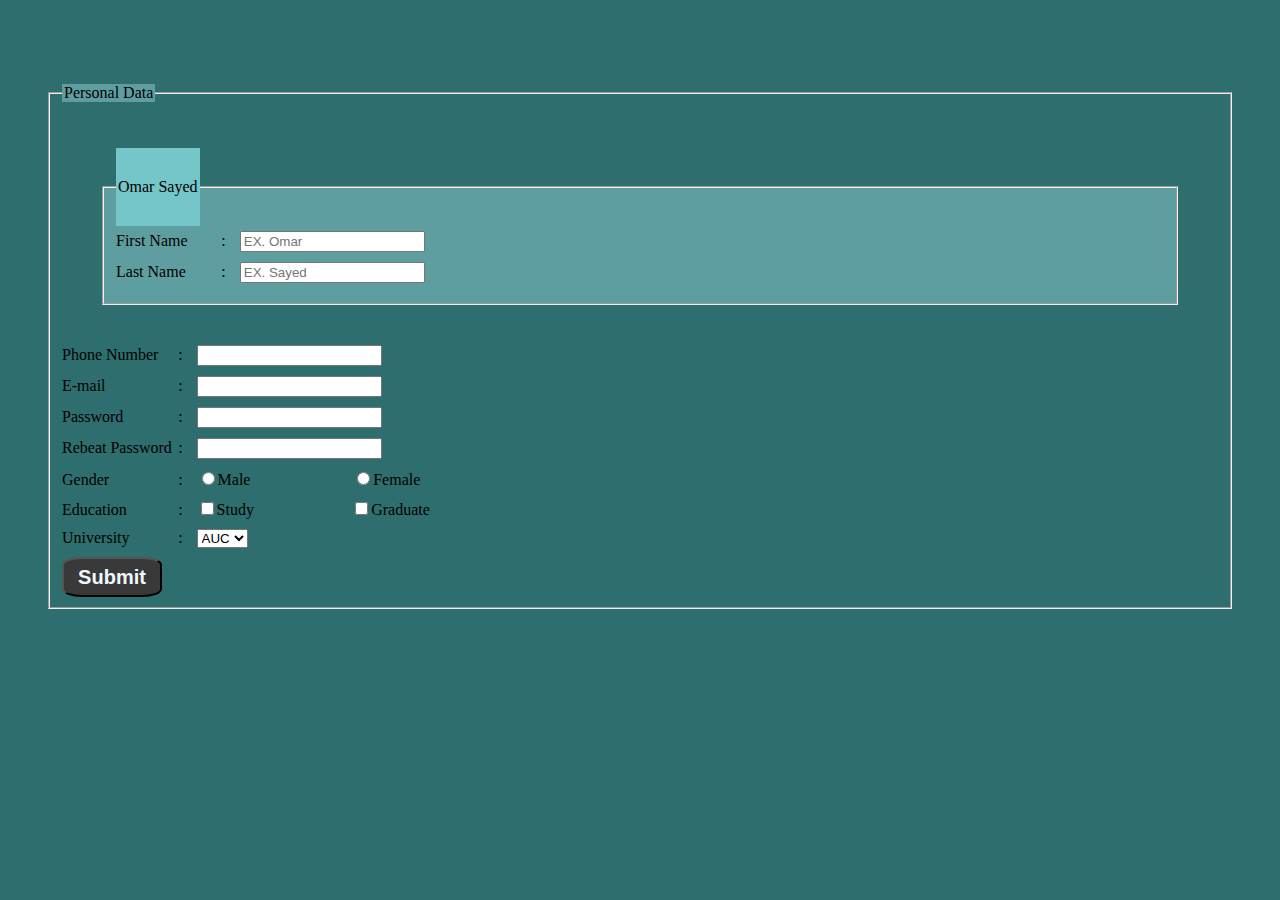
<file: Sprint 2/2.2 Html Form/Form Assignment.html>
<!DOCTYPE html>

<html lang="en">
    <head>
        <meta charset="utf-8">
        <meta name="viewport" content="width=device-width, initial-scale=1">
        <title>Omar`s Info</title>
        <style>
            body{
                background-color: #2E6E6E;
            }
            label,input{
                margin-bottom: 10px;
            }
            fieldset{
                margin: 40px;
            }
            
             label{
                 display: inline-block;
                 width: 10%;
                 position: relative;
                 padding-right: 15px; 
            }

            .aligntext::after {
                content: ":";
                position: absolute;
                right: 10px;
            }
            #personal_data{
                width: auto;
                height: auto;
                background-color:#5F9EA0;

            }
            #student_name{
                /* width: 100px;
                height: 100px; */
                background-color:#75c6c9;
                padding-top: 30px;
                padding-bottom: 30px;
            }
            button{
                background-color: #393939;
                border-radius: 20%;
                height: 40px;
                width: 100px;
                color: aliceblue;
                font-weight: bold;
                font-size: 20px;
            }
            
        </style>
    </head>
    <body>
        <br><br>
        <form action="" method="post">
            <fieldset>
                <legend id="personal_data">Personal Data</legend>
                <fieldset style="background-color: #5F9EA0;">
                
                    <legend id="student_name">Omar Sayed</legend>
                
                    <label class="aligntext" for="first_name">First Name</label>
                    <input placeholder="EX. Omar" type="text"><br>
                    <label class="aligntext" for="last_name">Last Name</label>
                    <input placeholder="EX. Sayed" type="text">
                </fieldset>
                
                    
                <label class="aligntext" for="phone_number">Phone Number</label>
                <input type="tel"><br>
                <label class="aligntext" for="e-mail">E-mail</label>
                <input type="email">
                <br>
                <label class="aligntext" for="Password">Password</label>
                <input type="password"><br>
                <label class="aligntext" for="rebeat-password">Rebeat Password</label>
                <input type="password">
                <br>
                <label class="aligntext" for="Gender">Gender</label>
                <input type="radio"><label for="male">Male</label>
                <input type="radio"><label for="female">Female</label>
                <br>
                <label class="aligntext" for="education_level">Education</label>
                <input type="checkbox"><label for="undergraduate">Study</label>
                <input type="checkbox"><label for="graduate">Graduate</label>
                <br>
                <label class="aligntext" for="university">University</label>
                <select>
                    <option value="Alexandria University">AUC</option>
                    <option value="Cairo university">AU</option>
                    <option value="Mansoura University">CU</option>
                </select>
                <br>
                <button>Submit</button>
                
            </fieldset>
        </form>
    </body>
</html>
</file>
<file: Sprint 3/3.1Top 10 Songs/style.css>
@import url('https://fonts.googleapis.com/css2?family=Archivo:wght@100;200;600&display=swap');
body{
    background-color: #532a7f;
    font-family: Archivo;
    box-sizing: content-box;
}
.main_div{
    margin-top: 15%;
    display: flex;
    flex-direction: column;
    align-items: center;
    color: aliceblue;
}


.page_disc>p{
    text-align: center;
    font-size: 16px;
    width: 450px;
    height: auto;
    
}
button{
    background-color: #EFEFEF;
    color: #532a7f;
    border: none;
    border-radius: 0%;
    width: 100px;
    height: 40px;
    font-size: 16px;
    font-weight: bold;
    margin-top: 10%;
    position:relative;
    top: 10px;
    
    
}
button:hover{
    cursor: pointer;
}

.playlist>ul{
    list-style-type: none;
    display: grid;
    grid-template-columns: repeat(2, 1fr);
    grid-template-rows: repeat(6, 1fr);
    grid-column-gap: 10px;
    grid-row-gap: 10px;
    
}
.playlist>ul>li>p{
 display: inline-block;
 width: 30px;
 height: 20px;
 text-align: center;
 background-color: #BB00FC;
 margin: 8px;
 
}
.playlist{
    border: 2px;
    border-color: #EFEFEF;
    border-style: solid;
}
#song_list{
    visibility: hidden;
}
@media (max-width:600px) {
    p {
      
      font-size: 10px;
     
    }
    
    .playlist>ul {
      grid-template-columns: repeat(1, 1fr);
      grid-template-rows: repeat(12, 1fr);
    }
    .main_div{
        margin: 0;
    }
  }
</file>
<file: Sprint 3/3.2 Online Shop header & hero/style.css>
* {
    margin: 0px;
    padding: 0px;
    box-sizing: border-box;
    font-family: sans-serif;
    line-height: 1.15;
    --yellow: #FFD333;
    --white: #f5f5f5;
    --grey: #3D464D;
    --transparent: rgba(255, 255, 255, 0.1);
    --none: display:none;
}

a {
    text-decoration: none;
    cursor: pointer;
}

/* UPPER Navigation Bar */
.upper_nav {
    background-color: var(--white);
    display: flex;
    justify-content: space-between;
    height: 30px;
    padding-right: 30px;
    padding-left: 40px;

}

.left_links {
    margin: 8px
}

.left_links>ul li {
    margin: 5px;

    display: inline;
}

ul li a {
    color: #6c757d;
    text-decoration: none;
}

.dropdown_menu>label {
    display: inline-block;

    margin: 5px;

}

.dropdown_menu>label ul li {
    list-style: none;
    display: none;

}

.dropdown_menu {
    bottom: 0;
}

.fa-solid,
.fa-angle-down {
    margin-top: 5px;
}

.dropdown_menu>label:hover ul li {
    display: block;
    position: absolute;
    width: 100px;
    background-color: var(--white);

}

/* Logo Section */
.Logo_section {
    display: flex;
    justify-content: space-between;
    background-color: #ffffff;
    margin: 10px 40px;
}

.logo>h1 {
    display: inline;
    padding: 8px;
}

.Logo_section>.customer_service>#phone_number {
    text-align: center;
    font-weight: bold;
}

.Logo_section>.customer_service {
    text-align: center;
}

.logo>#multi {
    color: var(--yellow);
    background-color: var(--grey);
}

.logo>#shop {
    background-color: var(--yellow);
    color: var(--grey);
}

.logo {
    margin: 15px;
}

.Logo_section>.search_bar {
    display: flex;
    margin: 10px;
    padding: 0px;

    align-items: center;
}

#search_input {
    width: 300px;
    height: 35px;

}

#search_input:focus {
    box-shadow: none;
    border-color: var(--white);
}

.search_icon {

    height: 35px;
    width: 50px;
    border: 1px solid var(--grey);
    text-align: center;
    padding-top: 4px;

}

.search_icon a {
    color: var(--yellow);
    font-size: 1.1rem;

    height: 35px;
}

/* Main nav */
.nav-bar {
    display: flex;
    justify-content: space-between;
    background-color: var(--grey);

}

.nav_items {

    display: inline-flex;
    list-style: none;
    align-items: center;
    color: var(--white);

}

.nav_items>li {
    padding: 10px;

}

.nav_items>li>a {
    color: var(--white);
}

#Categories {
    width: 225px;
    height: 100%;
    margin-left: 50px;
    padding: 3.7% 2%;

    background-color: var(--yellow);
}

#cat-drop {
    float: right;
}

.right-nav>i {
    color: var(--yellow);

}

.right-nav {
    padding: 2%;
    margin-right: 25px;
}

#nav-count {
    color: var(--white);
    display: inline-block;
    width: 20px;
    height: auto;
    border: 1px;
    border-style: solid;
    border-radius: 50%;
    text-align: center;
    border-color: var(--white);

}

#Categories,
#Categories>a,
#Categories>a>i {
    color: var(--grey);
}

#Categories>ul {
    list-style: none;
    display: none;
    position: relative;
    margin-top: 25px;
}

#Categories:hover .categories_drop {
    display: block;
    z-index: 1;
    position: absolute;
    left: 50px;
}

.categories_drop>li {
    background-color: var(--white);
    width: 225px;
    font-weight: bold;

}

#pages>ul {
    list-style: none;
    display: none;
    position: absolute;
    color: var(--yellow);

}

.pages_drop>li {
    background-color: var(--grey);
    font-weight: bold;
}

#pages:hover .pages_drop {
    display: block;
    z-index: 1;
}




/* Hero Section */



.hero_section {
    display: grid;
    grid-template-columns: repeat(3, 1fr);
    grid-template-rows: repeat(2, 1fr);
    grid-column-gap: 20px;
    grid-row-gap: 20px;
    margin: 20px 50px;
}

.sections {
    grid-area: 1 / 1 / 3 / 3;
    background-image: url("Men_fashion.jpg");
    height: 500px;
   
}

.offers1 {
    grid-area: 1 / 3 / 2 / 4;
    background-image: url("discount.jpg");
    height: 240px;

}

.offers2 {
    grid-area: 2 / 3 / 3 / 4;
    background-image: url("discount.jpg");
    height: 240px;

}

.sections , .offers1 , .offers2{
    background-position: center;
    background-repeat: no-repeat;
    background-size: cover;
    position: relative;
}

.sections , .offers1, .offers2{
    display: flex;
    align-items:center;
    flex-direction: column;
    justify-content: center;
    color: var(--white);
   
    text-shadow: 1px 2px var(--grey);
}
.sections>h5{
    text-align: center;
    padding: 50px;
}

.shop_now{
    background-color: var(--yellow);
    color: var(--white);
    height: 30px;
    width: 100px;
    text-shadow: 1px 2px var(--grey);
    border: none;
    font-size: large;
}
.shop_now_main{
   background-color:  var(--transparent);
   color: var(--white);
    height: 30px;
    width: 100px;
    text-shadow: 1px 2px var(--grey);
    border: none;
    font-size: large;
}
.disc_section {
    display: flex;
    justify-content: space-between;
    margin: 50px;

}

.disc_box {

    padding: 35px;

    background-color: var(--white);
}

.disc_box>h3 {
    display: inline-flex;
}
.disc_box>h3>i{
    color: var(--yellow);
    

}

/* RESPONSIVE HEADER */
@media (max-width: 900px) {
    .Logo_section {
        display: none;
    }
}
</file>
<file: Sprint 3/3.3 Online-shop homepage/style.css>
* {
    margin: 0px;
    padding: 0px;
    box-sizing: border-box;
    font-family: sans-serif;
    line-height: 1.15;
    --yellow: #FFD333;
    --white: #f5f5f5;
    --grey: #3D464D;
    --transparent: rgba(255, 255, 255, 0.1);


}

a {
    text-decoration: none;
    cursor: pointer;
}

/* UPPER Navigation Bar */
.upper_nav {
    background-color: var(--white);
    display: flex;
    justify-content: space-between;
    height: 30px;
    padding-right: 30px;
    padding-left: 40px;

}

.left_links {
    margin: 8px
}

.left_links>ul li {
    margin: 5px;

    display: inline;
}

ul li a {
    color: #6c757d;
    text-decoration: none;
}

.dropdown_menu>label {
    display: inline-block;

    margin: 5px;

}

.dropdown_menu>label ul li {
    list-style: none;
    display: none;

}

.dropdown_menu {
    bottom: 0;
}

.fa-solid,
.fa-angle-down {
    margin-top: 5px;
}

.dropdown_menu>label:hover ul li {
    display: block;
    position: absolute;
    width: 100px;
    background-color: var(--white);

}

/* Logo Section */
.Logo_section {
    display: flex;
    justify-content: space-between;
    background-color: #ffffff;
    margin: 10px 40px;
}

.logo>h1 {
    display: inline;
    padding: 8px;
}

.Logo_section>.customer_service>#phone_number {
    text-align: center;
    font-weight: bold;
}

.Logo_section>.customer_service {
    text-align: center;
}

.logo>#multi {
    color: var(--yellow);
    background-color: var(--grey);
}

.logo>#shop {
    background-color: var(--yellow);
    color: var(--grey);
}

.logo {
    margin: 15px;
}

.Logo_section>.search_bar {
    display: flex;
    margin: 10px;
    padding: 0px;

    align-items: center;
}

#search_input {
    width: 300px;
    height: 35px;

}

#search_input:focus {
    box-shadow: none;
    border-color: var(--white);
}

.search_icon {

    height: 35px;
    width: 50px;
    border: 1px solid var(--grey);
    text-align: center;
    padding-top: 4px;

}

.search_icon a {
    color: var(--yellow);
    font-size: 1.1rem;

    height: 35px;
}

/* Main nav */
.nav-bar {
    display: flex;
    justify-content: space-between;
    background-color: var(--grey);

}

.nav_items {

    display: inline-flex;
    list-style: none;
    align-items: center;
    color: var(--white);

}

.nav_items>li {
    padding: 10px;

}

.nav_items>li>a {
    color: var(--white);
}

#Categories {
    width: 225px;
    height: 100%;
    margin-left: 50px;
    padding: 3.7% 2%;

    background-color: var(--yellow);
}

#cat-drop {
    float: right;
}

.right-nav>i {
    color: var(--yellow);

}

.right-nav {
    padding: 2%;
    margin-right: 25px;
}

#nav-count {
    color: var(--white);
    display: inline-block;
    width: 20px;
    height: auto;
    border: 1px;
    border-style: solid;
    border-radius: 50%;
    text-align: center;
    border-color: var(--white);

}

#Categories,
#Categories>a,
#Categories>a>i {
    color: var(--grey);
}

#Categories>ul {
    list-style: none;
    display: none;
    position: relative;
    margin-top: 25px;
}

#Categories:hover .categories_drop {
    display: block;
    z-index: 1;
    position: absolute;
    left: 50px;
}

.categories_drop>li {
    background-color: var(--white);
    width: 225px;
    font-weight: bold;

}

#pages>ul {
    list-style: none;
    display: none;
    position: absolute;
    color: var(--yellow);

}

.pages_drop>li {
    background-color: var(--grey);
    font-weight: bold;
}

#pages:hover .pages_drop {
    display: block;
    z-index: 1;
}




/* Hero Section */



.hero_section {
    display: grid;
    grid-template-columns: repeat(3, 1fr);
    grid-template-rows: repeat(2, 1fr);
    grid-column-gap: 20px;
    grid-row-gap: 20px;
    margin: 20px 50px;

}

.sections {
    grid-area: 1 / 1 / 3 / 3;
    background-image: url("Men_fashion.jpg");
    height: 500px;


}

.offers1 {
    grid-area: 1 / 3 / 2 / 4;
    background-image: url("offer-1.jpg");
    height: 240px;


}

.offers2 {
    grid-area: 2 / 3 / 3 / 4;
    background-image: url("offer-2.jpg");
    height: 240px;

}

.offers1:hover,
.offers2:hover {
    transform: scale(1.4) rotate(10deg);
    transition: 0.4s;

}

.offer_container {
    overflow: hidden;
}

.sections,
.offers1,
.offers2 {
    background-position: center;
    background-repeat: no-repeat;
    background-size: cover;
    position: relative;
    box-shadow: inset 0 0 0 1000px rgba(0, 0, 0, .5);
}

.sections,
.offers1,
.offers2 {
    display: flex;
    align-items: center;
    flex-direction: column;
    justify-content: center;
    color: var(--white);

    text-shadow: 1px 2px var(--grey);
}

.categories_title {
    display: inline;
}

hr {

    border-top: 2px dotted var(--grey);
    margin-left: 15%;

    width: 75%;
}

.sections>h5 {
    text-align: center;
    padding: 50px;
}

.shop_now {
    background-color: var(--yellow);
    color: var(--white);
    height: 30px;
    width: 100px;
    text-shadow: 1px 2px var(--grey);
    border: none;
    font-size: large;
}

.shop_now_main {
    background-color: var(--transparent);
    color: var(--white);
    height: 30px;
    width: 100px;
    text-shadow: 1px 2px var(--grey);
    border: none;
    font-size: large;
}

.disc_section {
    display: flex;
    justify-content: space-between;
    margin: 50px;

}

.disc_box {

    padding: 25px;

    background-color: var(--white);
}

.disc_box>h3 {
    display: inline-flex;
}

.disc_box>h3>i {
    color: var(--yellow);


}

.parent {
    display: grid;
    grid-template-columns: repeat(4, 1fr);
    grid-template-rows: repeat(3, 1fr);
    grid-column-gap: 20px;
    grid-row-gap: 20px;

    margin: 50px 50px;
}

.cat1 {
    grid-area: 1 / 1 / 2 / 2;
}

.cat2 {
    grid-area: 1 / 2 / 2 / 3;
}

.cat3 {
    grid-area: 1 / 3 / 2 / 4;
}

.cat4 {
    grid-area: 1 / 4 / 2 / 5;
}

.cat5 {
    grid-area: 2 / 1 / 3 / 2;
}

.cat6 {
    grid-area: 2 / 2 / 3 / 3;
}

.cat7 {
    grid-area: 2 / 3 / 3 / 4;
}

.cat8 {
    grid-area: 2 / 4 / 3 / 5;
}

.cat9 {
    grid-area: 3 / 1 / 4 / 2;
}

.cat10 {
    grid-area: 3 / 2 / 4 / 3;
}

.cat11 {
    grid-area: 3 / 3 / 4 / 4;
}

.cat12 {
    grid-area: 3 / 4 / 4 / 5;
}

.cat1,
.cat2,
.cat3,
.cat4,
.cat5,
.cat6,
.cat7,
.cat8,
.cat9,
.cat10,
.cat11,
.cat12 {
    background-color: var(--white);
    background-position: left;
    background-repeat: no-repeat;
    height: 100px;
    position: relative;
    display: flex;
    overflow: hidden;
    font-weight: bold;

}

#products_count {

    display: inline-block;
    font-weight: 100;
    padding-top: 15px;
}

#cat_image {
    height: inherit;


}

#cat_image:hover {
    transform: scale(1.3) rotate(10deg);
    transition: 0.4s;
}

.cat_disc {
    padding: 20px;
}

.upper_count {
    display: none;

}

#logo2 {
    display: none;
}

#menu_icon {
    color: var(--white);
    border: 1px;
    border-style: solid;
    border-color: black;
    padding: 10px 15px;
}

#menu_icon {
    display: none;
}

/* RESPONSIVE HEADER */
@media (max-width: 900px) {

    .Logo_section,
    .left_links {
        display: none;

    }

    /* .upper_nav{
position: relative;
    } */

    #menu_icon {
        display: block;
    }

    .dropdown_menu {

        padding: 0% 20%;

    }

    .nav_items,
    .right-nav {
        display: none;
    }

    #logo2 {
        display: block;
        padding: 10px 30px;
        /* border: 2px;
    border-color: #f5f5f5;
    border-style: solid; */
    }

    .logo>#multi2 {
        color: var(--grey);
        background-color: var(--white);
    }

    .logo>#shop2 {
        background-color: var(--yellow);
        color: var(--white) !important;
    }

    .hero_section {
        display: grid;
        grid-template-columns: 1fr;
        grid-template-rows: repeat(4, 1fr);
        grid-column-gap: px;
        grid-row-gap: 30px;
    }

    .sections {
        grid-area: 1 / 1 / 3 / 2;
    }

    .offers1 {
        grid-area: 3 / 1 / 4 / 2;
    }

    .offers2 {
        grid-area: 4 / 1 / 5 / 2;
    }

    .offer_container {
        height: fit-content;
    }

    .parent {
        display: grid;
        grid-template-columns: repeat(3, 1fr);
        grid-template-rows: repeat(4, 1fr);
        grid-column-gap: 20px;
        grid-row-gap: 30px;
    }

    .cat1 {
        grid-area: 1 / 1 / 2 / 2;
    }

    .cat2 {
        grid-area: 1 / 2 / 2 / 3;
    }

    .cat3 {
        grid-area: 1 / 3 / 2 / 4;
    }

    .cat4 {
        grid-area: 2 / 1 / 3 / 2;
    }

    .cat5 {
        grid-area: 2 / 2 / 3 / 3;
    }

    .cat6 {
        grid-area: 2 / 3 / 3 / 4;
    }

    .cat7 {
        grid-area: 3 / 1 / 4 / 2;
    }

    .cat8 {
        grid-area: 3 / 2 / 4 / 3;
    }

    .cat9 {
        grid-area: 3 / 3 / 4 / 4;
    }

    .cat10 {
        grid-area: 4 / 1 / 5 / 2;
    }

    .cat11 {
        grid-area: 4 / 2 / 5 / 3;
    }

    .cat12 {
        grid-area: 4 / 3 / 5 / 4;
    }
}
</file>
<file: Sprint 4/4.2 To-Do App/css/style.css>
* {
    font-family: sans-serif;

}

button {
    appearance: none;
    /* background: none;
    border: none; */
    outline: none;
    border-radius: 0.7rem;
    height: 40px;
    width: 40px;
    margin: 0px 20px;
}

body {
    background-color: cornflowerblue;
    color: antiquewhite;
}

header {
    /* min-height: 100vh; */
    display: flex;
    justify-content: center;

}

header h1 {
    font-weight: bolder;
    margin-bottom: 30px;
}

main {
    min-height: 100vh;
    display: flex;
    justify-content: center;
    padding: 2rem 1.5rem;
}

.todo {
    width: 100%;
    max-width: 768px;
}

.add_task {
    display: flex;
    justify-content: center;
}

.add_task>label {
    font-size: large;
    font-weight: bold;
    margin-top: 5px;
    margin-right: 20px;
}

.task_items {
    display: flex;
    align-items: center;
    justify-content: space-between;
    margin-top: 40px;
    padding: 20px;
    background-color: rgba(255, 252, 127);
    box-shadow: 0 0 10px rgba(255, 252, 127, 0.6);
    border-radius: 1rem;
}

.task_items input[type="checkbox"] {
    margin-right: 20px;
}

.task_items input[type="text"] {
    appearance: none;
    border: none;
    outline: none;
    background: none;
    font-size: 20px;
    font-weight: bold;
    flex: 1 1 0%;
}

.task_items input[type="text"]:not(:disabled) {
    border-bottom: 2px solid black;
}

.task_items.completed {
    opacity: 0.6;
}

.task_items.completed input[type="text"] {
    text-decoration: line-through;
}

.task_items #task_priority {
    color: black;
    margin-top: 10px;
}

.task_items:last-of-type {
    margin-bottom: 0;
}

.task_items:hover,
.task_items:focus-within {
    outline: 4px solid greenyellow;
}

#task_name {

    border-radius: 0.7rem;
    border: none;
    margin-right: 20px;
    padding: 5px;
}

#priority {
    border-radius: 0.7rem;
    border: none;

}

.actions button{
    opacity: 0.6;
    transform: 0.1s;
}
#edit{
    color: cornflowerblue;
}
#remove{
    color: crimson;
}
.actions button:hover{
    opacity: 1;
}
</file>
